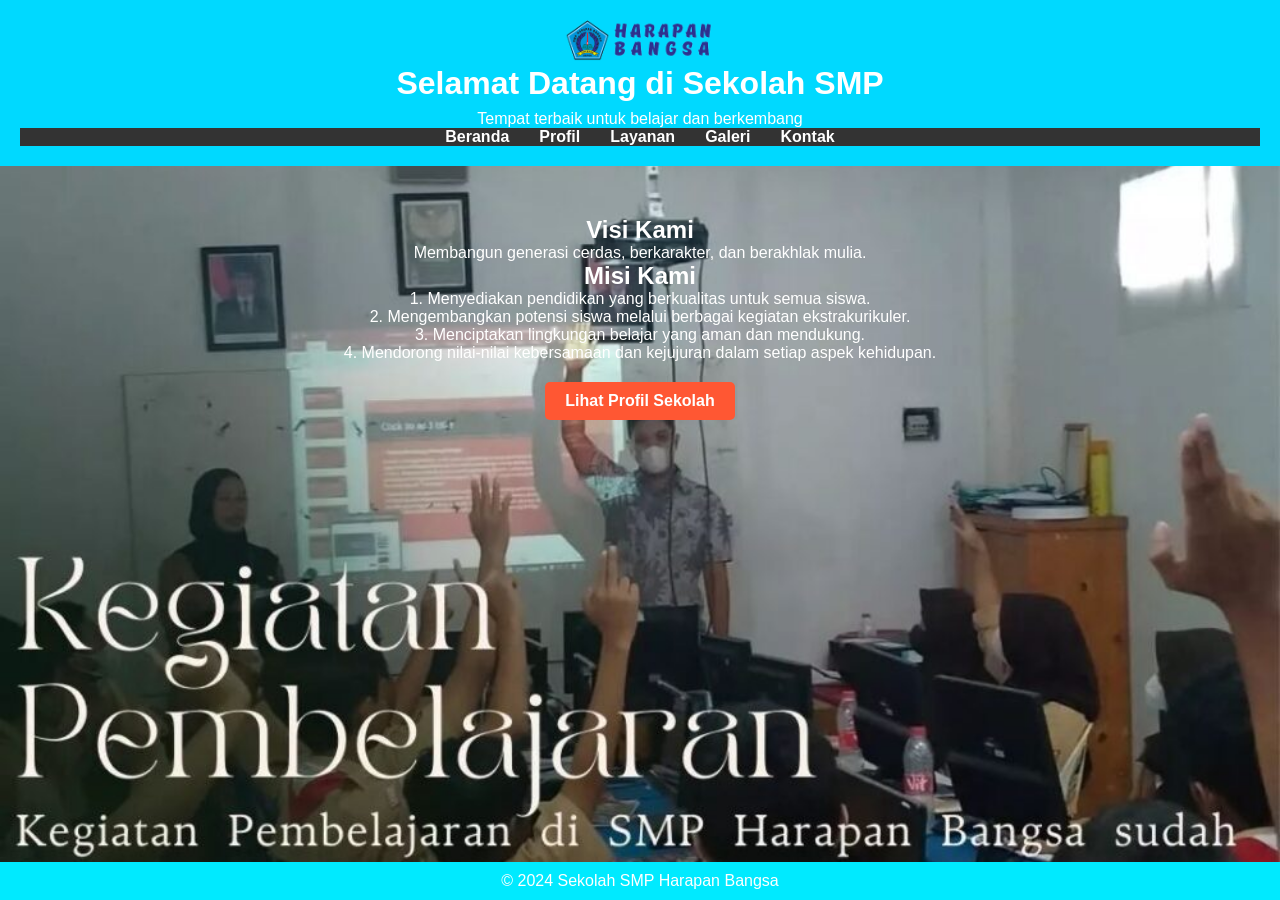
<file: index.html>
<!DOCTYPE html>
<html lang="id">
<head>
    <meta charset="UTF-8">
    <meta name="viewport" content="width=device-width, initial-scale=1.0">
    <title>Beranda - Sekolah SMP Harapan Bangsa</title>
    <link rel="stylesheet" href="styles.css">
    <style>
        html, body {
            height: 100%; /* Memastikan body mengisi seluruh tinggi viewport */
            margin: 0; /* Menghapus margin default */
        }

        body {
            display: flex; /* Menggunakan flexbox */
            flex-direction: column; /* Menyusun elemen secara kolom */
        }

        header {
            background-color: #00d9ff; /* Warna latar belakang header */
            color: white; /* Warna teks di header */
            padding: 20px; /* Ruang dalam header */
            text-align: center; /* Memusatkan teks */
        }

        nav ul {
            list-style-type: none; /* Menghapus bullet points */
            padding: 0; /* Menghapus padding pada daftar */
        }

        nav ul li {
            display: inline; /* Menampilkan daftar secara horizontal */
            margin-right: 15px; /* Ruang antar item daftar */
        }

        nav ul li a {
            color: white; /* Warna teks tautan */
            text-decoration: none; /* Menghapus garis bawah pada tautan */
        }

        nav ul li a:hover {
            text-decoration: underline; /* Garis bawah saat hover */
        }

        .hero {
            background-color: rgba(0, 0, 0, 0.5); /* Warna latar belakang untuk bagian hero */
            padding: 50px; /* Ruang dalam bagian hero */
            text-align: center; /* Memusatkan teks */
            flex: 1; /* Memungkinkan hero mengisi ruang tersisa */
            color: white; /* Warna teks di bagian hero */
        }

        .cta-button {
            background-color: #FF5733; /* Warna tombol */
            color: white; /* Warna teks tombol */
            padding: 10px 20px; /* Ruang dalam tombol */
            text-decoration: none; /* Menghapus garis bawah */
            border-radius: 5px; /* Membuat sudut tombol membulat */
            font-weight: bold; /* Membuat teks tombol tebal */
            margin-top: 20px; /* Memberi ruang di atas tombol */
            display: inline-block; /* Memungkinkan margin dan padding pada tombol */
        }

        .cta-button:hover {
            background-color: #C70039; /* Warna tombol saat hover */
        }

        footer {
            text-align: center; /* Memusatkan teks di footer */
            padding: 10px; /* Ruang dalam footer */
            background-color: #00eaff; /* Warna latar belakang footer */
            color: white; /* Warna teks di footer */
        }

        #scrollToTopBtn {
            display: none; /* Menyembunyikan tombol secara default */
            position: fixed; /* Posisi tetap di kanan bawah */
            bottom: 20px; /* Jarak dari bawah */
            right: 30px; /* Jarak dari kanan */
            background-color: #00d0ff; /* Warna latar belakang tombol */
            color: white; /* Warna teks tombol */
            border: none; /* Menghapus border */
            padding: 10px; /* Ruang dalam tombol */
            border-radius: 5px; /* Membuat sudut tombol membulat */
            cursor: pointer; /* Mengubah cursor menjadi pointer */
        }

        #scrollToTopBtn:hover {
            background-color: #00d5ff; /* Warna tombol saat hover */
        }

        @media (max-width: 600px) {
            header {
                font-size: 1.5em; /* Mengurangi ukuran font di header untuk perangkat kecil */
            }

            .cta-button {
                padding: 8px 16px; /* Mengurangi padding pada tombol untuk perangkat kecil */
                font-size: 1em; /* Ukuran font tombol lebih kecil */
            }

            footer {
                font-size: 0.9em; /* Mengurangi ukuran font footer untuk perangkat kecil */
            }
        }
    </style>
</head>
<body>
    <header>
        <img src="logosekolah.png" alt="Logo Sekolah" style="width: 150px; height: auto;"> <!-- Menambahkan logo sekolah -->
        <h1>Selamat Datang di Sekolah SMP</h1>
        <p>Tempat terbaik untuk belajar dan berkembang</p>
        <nav>
            <ul>
                <li><a href="index.html">Beranda</a></li>
                <li><a href="profil.html">Profil</a></li>
                <li><a href="layanan.html">Layanan</a></li>
                <li><a href="galeri.html">Galeri</a></li>
                <li><a href="kontak.html">Kontak</a></li>
            </ul>
        </nav>
    </header>
    <section class="hero">
        <h2>Visi Kami</h2>
        <p>Membangun generasi cerdas, berkarakter, dan berakhlak mulia.</p>
        <h2>Misi Kami</h2>
        <p>1. Menyediakan pendidikan yang berkualitas untuk semua siswa.<br>
           2. Mengembangkan potensi siswa melalui berbagai kegiatan ekstrakurikuler.<br>
           3. Menciptakan lingkungan belajar yang aman dan mendukung.<br>
           4. Mendorong nilai-nilai kebersamaan dan kejujuran dalam setiap aspek kehidupan.</p>
        <a href="profil.html" class="cta-button">Lihat Profil Sekolah</a>
    </section>
    <footer>
        <p>&copy; 2024 Sekolah SMP Harapan Bangsa</p>
    </footer>
    <button onclick="scrollToTop()" id="scrollToTopBtn" title="Kembali ke Atas">⬆️</button>

    <script>
        // Menampilkan tombol "Kembali ke Atas" saat scroll ke bawah
        window.onscroll = function() {
            const scrollBtn = document.getElementById("scrollToTopBtn");
            if (document.body.scrollTop > 20 || document.documentElement.scrollTop > 20) {
                scrollBtn.style.display = "block"; // Menampilkan tombol
            } else {
                scrollBtn.style.display = "none"; // Menyembunyikan tombol
            }
        };

        function scrollToTop() {
            window.scrollTo({ top: 0, behavior: 'smooth' }); // Scroll ke atas dengan halus
        }
    </script>
</body>
</html>
</file>
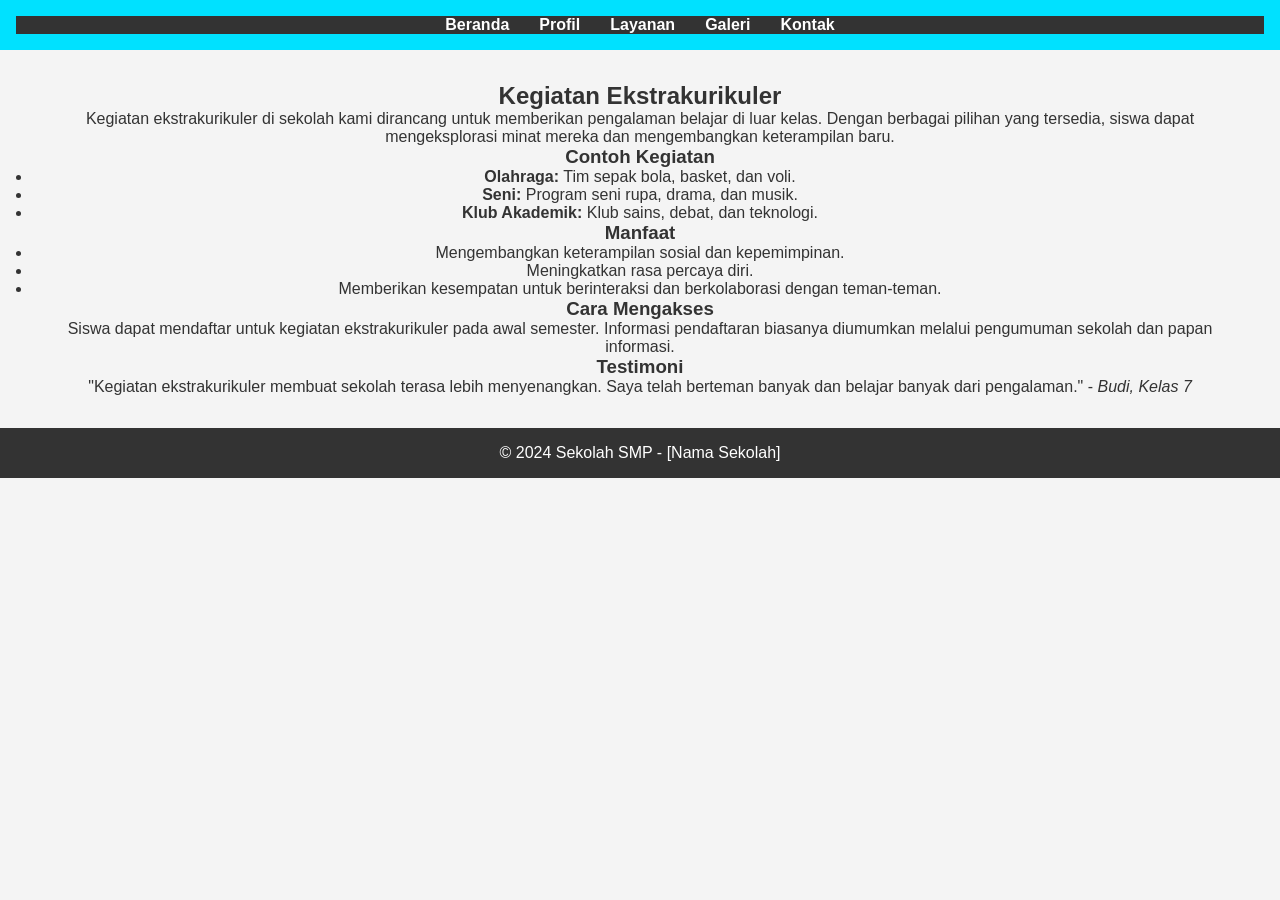
<file: ekstrakurikuler.html>
<!DOCTYPE html>
<html lang="id">
<head>
    <meta charset="UTF-8">
    <meta name="viewport" content="width=device-width, initial-scale=1.0">
    <title>Kegiatan Ekstrakurikuler - Sekolah SMP</title>
    <link rel="stylesheet" href="styles.css">
</head>
<body>
    <header>
        <nav>
            <ul>
                <li><a href="index.html">Beranda</a></li>
                <li><a href="profil.html">Profil</a></li>
                <li><a href="layanan.html">Layanan</a></li>
                <li><a href="galeri.html">Galeri</a></li>
                <li><a href="kontak.html">Kontak</a></li>
            </ul>
        </nav>
    </header>
    <section>
        <h2>Kegiatan Ekstrakurikuler</h2>
        <p>Kegiatan ekstrakurikuler di sekolah kami dirancang untuk memberikan pengalaman belajar di luar kelas. Dengan berbagai pilihan yang tersedia, siswa dapat mengeksplorasi minat mereka dan mengembangkan keterampilan baru.</p>
        
        <h3>Contoh Kegiatan</h3>
        <ul>
            <li><strong>Olahraga:</strong> Tim sepak bola, basket, dan voli.</li>
            <li><strong>Seni:</strong> Program seni rupa, drama, dan musik.</li>
            <li><strong>Klub Akademik:</strong> Klub sains, debat, dan teknologi.</li>
        </ul>

        <h3>Manfaat</h3>
        <ul>
            <li>Mengembangkan keterampilan sosial dan kepemimpinan.</li>
            <li>Meningkatkan rasa percaya diri.</li>
            <li>Memberikan kesempatan untuk berinteraksi dan berkolaborasi dengan teman-teman.</li>
        </ul>

        <h3>Cara Mengakses</h3>
        <p>Siswa dapat mendaftar untuk kegiatan ekstrakurikuler pada awal semester. Informasi pendaftaran biasanya diumumkan melalui pengumuman sekolah dan papan informasi.</p>

        <h3>Testimoni</h3>
        <p>"Kegiatan ekstrakurikuler membuat sekolah terasa lebih menyenangkan. Saya telah berteman banyak dan belajar banyak dari pengalaman." - <em>Budi, Kelas 7</em></p>
    </section>
    <footer>
        <p>&copy; 2024 Sekolah SMP - [Nama Sekolah]</p>
    </footer>
    <button onclick="scrollToTop()" id="scrollToTopBtn" title="Kembali ke Atas">⬆️</button>

    <script>
        function scrollToTop() {
            window.scrollTo({ top: 0, behavior: 'smooth' });
        }
    </script>
</body>
</html>
</file>
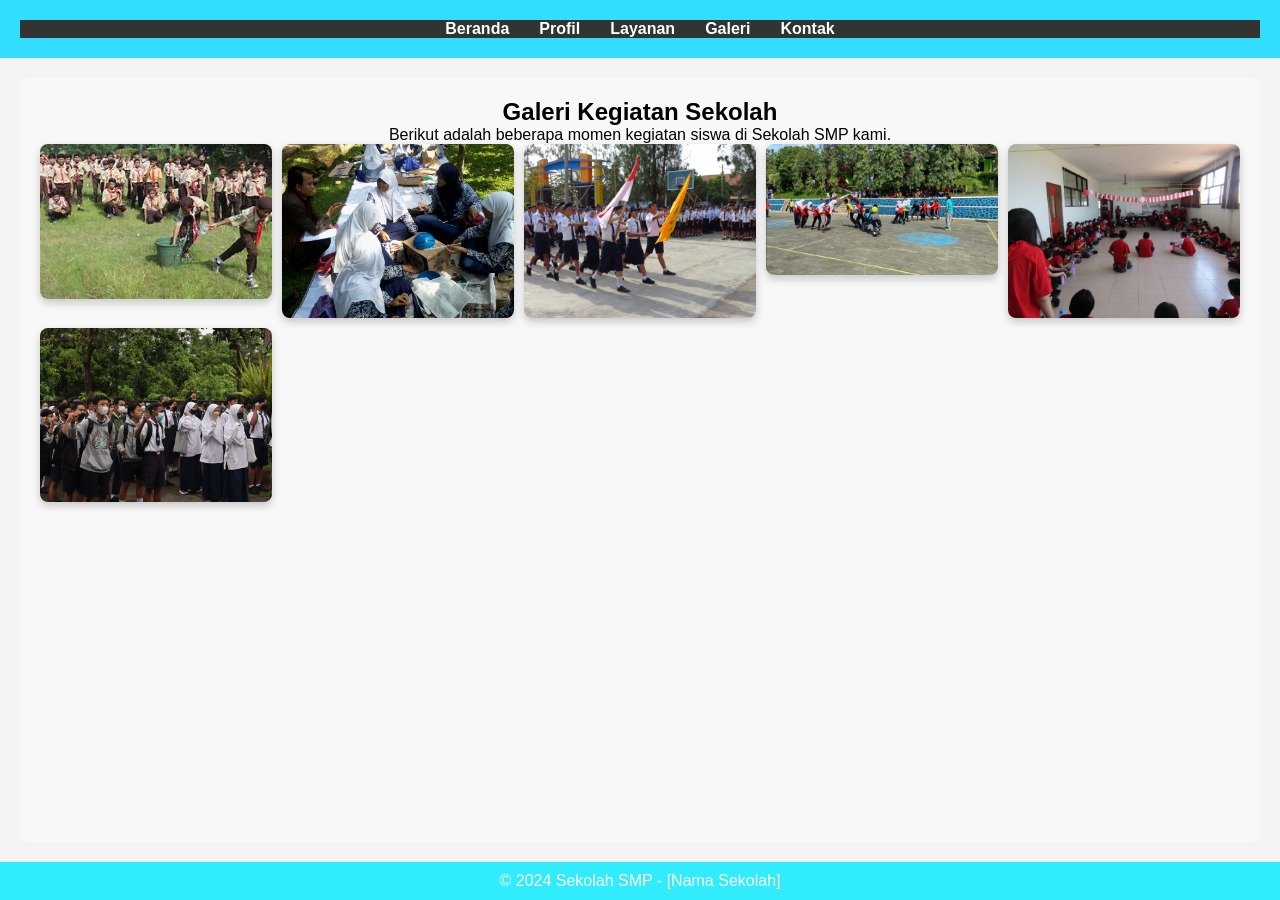
<file: galeri.html>
<!DOCTYPE html>
<html lang="id">
<head>
    <meta charset="UTF-8">
    <meta name="viewport" content="width=device-width, initial-scale=1.0">
    <title>Galeri - Sekolah SMP</title>
    <link rel="stylesheet" href="styles.css">
    <style>
        body {
            display: flex; /* Menggunakan flexbox */
            flex-direction: column; /* Menyusun elemen secara kolom */
            min-height: 100vh; /* Memastikan body mengisi seluruh tinggi viewport */
            margin: 0; /* Menghapus margin default */
            background-color: #f4f4f4; /* Warna latar belakang */
            color: black; /* Warna teks default */
        }

        header {
            background-color: rgba(0, 217, 255, 0.8); /* Warna latar belakang header dengan transparansi */
            color: white; /* Warna teks di header */
            padding: 20px; /* Ruang dalam header */
            text-align: center; /* Memusatkan teks */
        }

        nav ul {
            list-style-type: none; /* Menghapus bullet points */
            padding: 0; /* Menghapus padding pada daftar */
        }

        nav ul li {
            display: inline; /* Menampilkan daftar secara horizontal */
            margin-right: 15px; /* Ruang antar item daftar */
        }

        nav ul li a {
            color: white; /* Warna teks tautan */
            text-decoration: none; /* Menghapus garis bawah pada tautan */
        }

        nav ul li a:hover {
            text-decoration: underline; /* Garis bawah saat hover */
        }

        section {
            flex: 1; /* Memungkinkan section mengisi ruang tersisa */
            padding: 20px; /* Ruang dalam section */
            background-color: rgba(249, 249, 249, 0.8); /* Warna latar belakang section dengan transparansi */
            border-radius: 8px; /* Sudut membulat untuk section */
            margin: 20px; /* Ruang luar pada section */
        }

        .gallery {
            display: grid; /* Menggunakan grid untuk galeri */
            grid-template-columns: repeat(auto-fill, minmax(200px, 1fr)); /* Menentukan jumlah kolom */
            gap: 10px; /* Ruang antar gambar */
        }

        .gallery img {
            width: 100%; /* Gambar mengisi lebar kolom */
            border-radius: 8px; /* Sudut membulat untuk gambar */
            box-shadow: 0 4px 8px rgba(0, 0, 0, 0.2); /* Bayangan untuk gambar */
        }

        footer {
            text-align: center; /* Memusatkan teks di footer */
            padding: 10px; /* Ruang dalam footer */
            background-color: rgba(0, 234, 255, 0.8); /* Warna latar belakang footer dengan transparansi */
            color: white; /* Warna teks di footer */
        }

        #scrollToTopBtn {
            display: none; /* Menyembunyikan tombol secara default */
            position: fixed; /* Posisi tetap di kanan bawah */
            bottom: 20px; /* Jarak dari bawah */
            right: 30px; /* Jarak dari kanan */
            background-color: #00d0ff; /* Warna latar belakang tombol */
            color: white; /* Warna teks tombol */
            border: none; /* Menghapus border */
            padding: 10px; /* Ruang dalam tombol */
            border-radius: 5px; /* Membuat sudut tombol membulat */
            cursor: pointer; /* Mengubah cursor menjadi pointer */
        }

        #scrollToTopBtn:hover {
            background-color: #00d5ff; /* Warna tombol saat hover */
        }
    </style>
</head>
<body>
    <header>
        <nav>
            <ul>
                <li><a href="index.html">Beranda</a></li>
                <li><a href="profil.html">Profil</a></li>
                <li><a href="layanan.html">Layanan</a></li>
                <li><a href="galeri.html">Galeri</a></li>
                <li><a href="kontak.html">Kontak</a></li>
            </ul>
        </nav>
    </header>
    <section>
        <h2>Galeri Kegiatan Sekolah</h2>
        <p>Berikut adalah beberapa momen kegiatan siswa di Sekolah SMP kami.</p>
        <div class="gallery">
            <img src="kegiatan1.jpg" alt="Kegiatan 1">
            <img src="kegiatan2.jpg" alt="Kegiatan 2">
            <img src="kegiatan3.jpg" alt="Kegiatan 3">
            <img src="kegiatan4.jpg" alt="Kegiatan 4">
            <img src="kegiatan5.jpg" alt="Kegiatan 5">
            <img src="kegiatan6.jpg" alt="Kegiatan 6">
        </div>
    </section>
    <footer>
        <p>&copy; 2024 Sekolah SMP - [Nama Sekolah]</p>
    </footer>
    <button onclick="scrollToTop()" id="scrollToTopBtn" title="Kembali ke Atas">⬆️</button>

    <script>
        function scrollToTop() {
            window.scrollTo({ top: 0, behavior: 'smooth' });
        }

        // Menampilkan tombol "Kembali ke Atas" saat scroll ke bawah
        window.onscroll = function() {
            const scrollBtn = document.getElementById("scrollToTopBtn");
            if (document.body.scrollTop > 20 || document.documentElement.scrollTop > 20) {
                scrollBtn.style.display = "block"; // Menampilkan tombol
            } else {
                scrollBtn.style.display = "none"; // Menyembunyikan tombol
            }
        };
    </script>
</body>
</html>
</file>
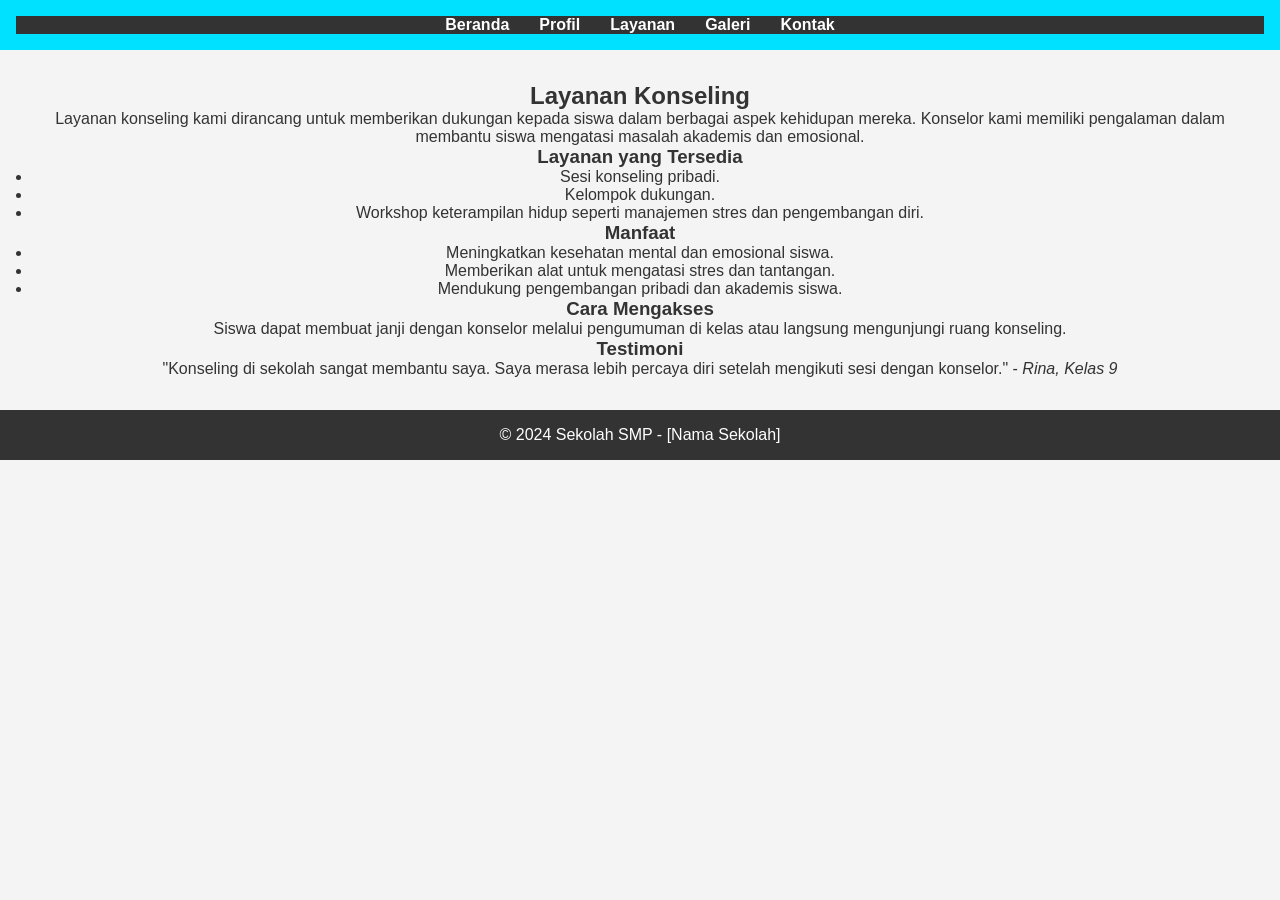
<file: konseling.html>
<!DOCTYPE html>
<html lang="id">
<head>
    <meta charset="UTF-8">
    <meta name="viewport" content="width=device-width, initial-scale=1.0">
    <title>Konseling - Sekolah SMP</title>
    <link rel="stylesheet" href="styles.css">
</head>
<body>
    <header>
        <nav>
            <ul>
                <li><a href="index.html">Beranda</a></li>
                <li><a href="profil.html">Profil</a></li>
                <li><a href="layanan.html">Layanan</a></li>
                <li><a href="galeri.html">Galeri</a></li>
                <li><a href="kontak.html">Kontak</a></li>
            </ul>
        </nav>
    </header>
    <section>
        <h2>Layanan Konseling</h2>
        <p>Layanan konseling kami dirancang untuk memberikan dukungan kepada siswa dalam berbagai aspek kehidupan mereka. Konselor kami memiliki pengalaman dalam membantu siswa mengatasi masalah akademis dan emosional.</p>
        
        <h3>Layanan yang Tersedia</h3>
        <ul>
            <li>Sesi konseling pribadi.</li>
            <li>Kelompok dukungan.</li>
            <li>Workshop keterampilan hidup seperti manajemen stres dan pengembangan diri.</li>
        </ul>

        <h3>Manfaat</h3>
        <ul>
            <li>Meningkatkan kesehatan mental dan emosional siswa.</li>
            <li>Memberikan alat untuk mengatasi stres dan tantangan.</li>
            <li>Mendukung pengembangan pribadi dan akademis siswa.</li>
        </ul>

        <h3>Cara Mengakses</h3>
        <p>Siswa dapat membuat janji dengan konselor melalui pengumuman di kelas atau langsung mengunjungi ruang konseling.</p>

        <h3>Testimoni</h3>
        <p>"Konseling di sekolah sangat membantu saya. Saya merasa lebih percaya diri setelah mengikuti sesi dengan konselor." - <em>Rina, Kelas 9</em></p>
    </section>
    <footer>
        <p>&copy; 2024 Sekolah SMP - [Nama Sekolah]</p>
    </footer>
    <button onclick="scrollToTop()" id="scrollToTopBtn" title="Kembali ke Atas">⬆️</button>

    <script>
        function scrollToTop() {
            window.scrollTo({ top: 0, behavior: 'smooth' });
        }
    </script>
</body>
</html>
</file>
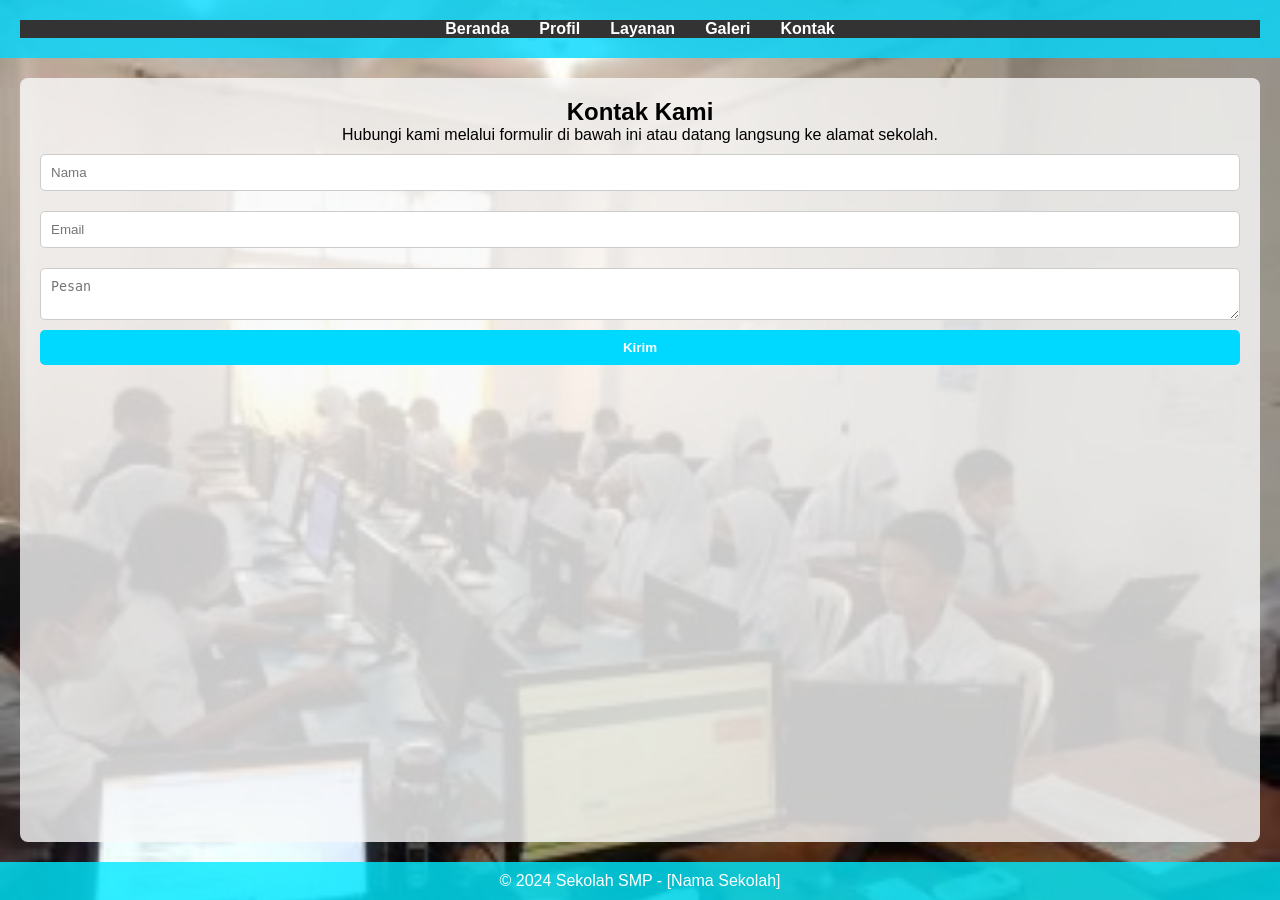
<file: kontak.html>
<!DOCTYPE html>
<html lang="id">
<head>
    <meta charset="UTF-8">
    <meta name="viewport" content="width=device-width, initial-scale=1.0">
    <title>Kontak - Sekolah SMP</title>
    <link rel="stylesheet" href="styles.css">
    <style>
        body {
            display: flex; /* Menggunakan flexbox */
            flex-direction: column; /* Menyusun elemen secara kolom */
            min-height: 100vh; /* Memastikan body mengisi seluruh tinggi viewport */
            margin: 0; /* Menghapus margin default */
            background-image: url('background.jpg'); /* Gambar latar belakang */
            background-size: cover; /* Menutupi seluruh area */
            background-position: center; /* Memusatkan gambar latar belakang */
            color: black; /* Warna teks default */
        }

        header {
            background-color: rgba(0, 217, 255, 0.8); /* Warna latar belakang header dengan transparansi */
            color: white; /* Warna teks di header */
            padding: 20px; /* Ruang dalam header */
            text-align: center; /* Memusatkan teks */
        }

        nav ul {
            list-style-type: none; /* Menghapus bullet points */
            padding: 0; /* Menghapus padding pada daftar */
        }

        nav ul li {
            display: inline; /* Menampilkan daftar secara horizontal */
            margin-right: 15px; /* Ruang antar item daftar */
        }

        nav ul li a {
            color: white; /* Warna teks tautan */
            text-decoration: none; /* Menghapus garis bawah pada tautan */
        }

        nav ul li a:hover {
            text-decoration: underline; /* Garis bawah saat hover */
        }

        section {
            flex: 1; /* Memungkinkan section mengisi ruang tersisa */
            padding: 20px; /* Ruang dalam section */
            background-color: rgba(249, 249, 249, 0.8); /* Warna latar belakang section dengan transparansi */
            border-radius: 8px; /* Sudut membulat untuk section */
            margin: 20px; /* Ruang luar pada section */
        }

        form {
            display: flex; /* Menggunakan flexbox untuk formulir */
            flex-direction: column; /* Menyusun elemen formulir secara kolom */
        }

        input, textarea {
            margin: 10px 0; /* Ruang antar elemen formulir */
            padding: 10px; /* Ruang dalam elemen formulir */
            border: 1px solid #ccc; /* Border untuk elemen formulir */
            border-radius: 5px; /* Sudut membulat untuk elemen formulir */
            width: 100%; /* Lebar penuh */
        }

        button {
            padding: 10px; /* Ruang dalam tombol */
            border: none; /* Menghapus border */
            border-radius: 5px; /* Sudut membulat untuk tombol */
            background-color: #00d9ff; /* Warna latar belakang tombol */
            color: white; /* Warna teks tombol */
            cursor: pointer; /* Mengubah cursor menjadi pointer */
            font-weight: bold; /* Teks tebal */
        }

        button:hover {
            background-color: #00c5e0; /* Warna tombol saat hover */
        }

        footer {
            text-align: center; /* Memusatkan teks di footer */
            padding: 10px; /* Ruang dalam footer */
            background-color: rgba(0, 234, 255, 0.8); /* Warna latar belakang footer dengan transparansi */
            color: white; /* Warna teks di footer */
        }

        #scrollToTopBtn {
            display: none; /* Menyembunyikan tombol secara default */
            position: fixed; /* Posisi tetap di kanan bawah */
            bottom: 20px; /* Jarak dari bawah */
            right: 30px; /* Jarak dari kanan */
            background-color: #00d0ff; /* Warna latar belakang tombol */
            color: white; /* Warna teks tombol */
            border: none; /* Menghapus border */
            padding: 10px; /* Ruang dalam tombol */
            border-radius: 5px; /* Membuat sudut tombol membulat */
            cursor: pointer; /* Mengubah cursor menjadi pointer */
        }

        #scrollToTopBtn:hover {
            background-color: #00d5ff; /* Warna tombol saat hover */
        }
    </style>
</head>
<body>
    <header>
        <nav>
            <ul>
                <li><a href="index.html">Beranda</a></li>
                <li><a href="profil.html">Profil</a></li>
                <li><a href="layanan.html">Layanan</a></li>
                <li><a href="galeri.html">Galeri</a></li>
                <li><a href="kontak.html">Kontak</a></li>
            </ul>
        </nav>
    </header>
    <section>
        <h2>Kontak Kami</h2>
        <p>Hubungi kami melalui formulir di bawah ini atau datang langsung ke alamat sekolah.</p>
        <form>
            <input type="text" placeholder="Nama" required>
            <input type="email" placeholder="Email" required>
            <textarea placeholder="Pesan" required></textarea>
            <button type="submit">Kirim</button>
        </form>
    </section>
    <footer>
        <p>&copy; 2024 Sekolah SMP - [Nama Sekolah]</p>
    </footer>
    <button onclick="scrollToTop()" id="scrollToTopBtn" title="Kembali ke Atas">⬆️</button>

    <script>
        function scrollToTop() {
            window.scrollTo({ top: 0, behavior: 'smooth' });
        }

        // Menampilkan tombol "Kembali ke Atas" saat scroll ke bawah
        window.onscroll = function() {
            const scrollBtn = document.getElementById("scrollToTopBtn");
            if (document.body.scrollTop > 20 || document.documentElement.scrollTop > 20) {
                scrollBtn.style.display = "block"; // Menampilkan tombol
            } else {
                scrollBtn.style.display = "none"; // Menyembunyikan tombol
            }
        };
    </script>
</body>
</html>
</file>
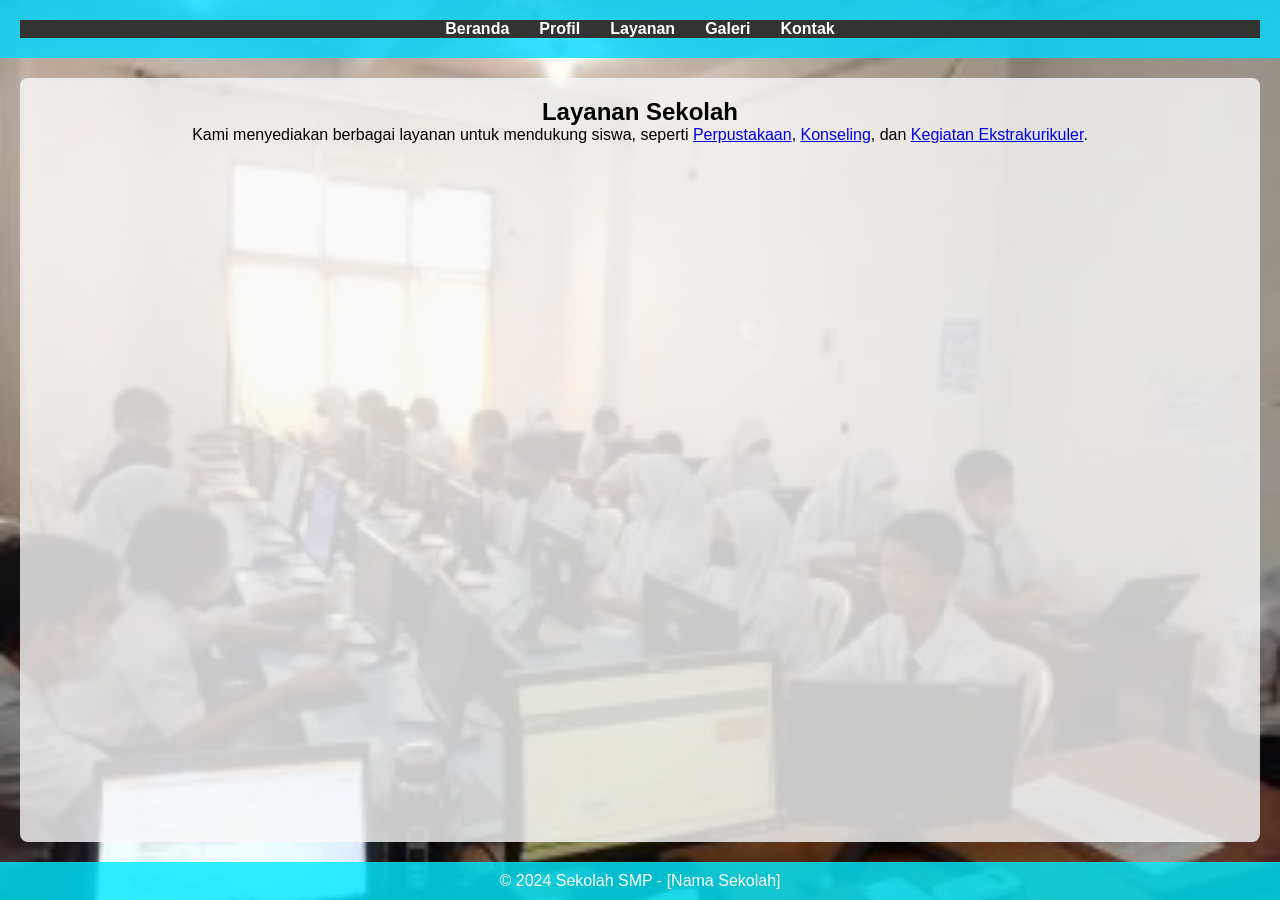
<file: layanan.html>
<!DOCTYPE html>
<html lang="id">
<head>
    <meta charset="UTF-8">
    <meta name="viewport" content="width=device-width, initial-scale=1.0">
    <title>Layanan - Sekolah SMP</title>
    <link rel="stylesheet" href="styles.css">
    <style>
        body {
            display: flex; /* Menggunakan flexbox */
            flex-direction: column; /* Menyusun elemen secara kolom */
            min-height: 100vh; /* Memastikan body mengisi seluruh tinggi viewport */
            margin: 0; /* Menghapus margin default */
            background-image: url('background.jpg'); /* Gambar latar belakang */
            background-size: cover; /* Menutupi seluruh area */
            background-position: center; /* Memusatkan gambar latar belakang */
            color: black; /* Warna teks default */
        }

        header {
            background-color: rgba(0, 217, 255, 0.8); /* Warna latar belakang header dengan transparansi */
            color: white; /* Warna teks di header */
            padding: 20px; /* Ruang dalam header */
            text-align: center; /* Memusatkan teks */
        }

        nav ul {
            list-style-type: none; /* Menghapus bullet points */
            padding: 0; /* Menghapus padding pada daftar */
        }

        nav ul li {
            display: inline; /* Menampilkan daftar secara horizontal */
            margin-right: 15px; /* Ruang antar item daftar */
        }

        nav ul li a {
            color: white; /* Warna teks tautan */
            text-decoration: none; /* Menghapus garis bawah pada tautan */
        }

        nav ul li a:hover {
            text-decoration: underline; /* Garis bawah saat hover */
        }

        section {
            flex: 1; /* Memungkinkan section mengisi ruang tersisa */
            padding: 20px; /* Ruang dalam section */
            background-color: rgba(249, 249, 249, 0.8); /* Warna latar belakang section dengan transparansi */
            border-radius: 8px; /* Sudut membulat untuk section */
            margin: 20px; /* Ruang luar pada section */
        }

        footer {
            text-align: center; /* Memusatkan teks di footer */
            padding: 10px; /* Ruang dalam footer */
            background-color: rgba(0, 234, 255, 0.8); /* Warna latar belakang footer dengan transparansi */
            color: white; /* Warna teks di footer */
        }

        #scrollToTopBtn {
            display: none; /* Menyembunyikan tombol secara default */
            position: fixed; /* Posisi tetap di kanan bawah */
            bottom: 20px; /* Jarak dari bawah */
            right: 30px; /* Jarak dari kanan */
            background-color: #00d0ff; /* Warna latar belakang tombol */
            color: white; /* Warna teks tombol */
            border: none; /* Menghapus border */
            padding: 10px; /* Ruang dalam tombol */
            border-radius: 5px; /* Membuat sudut tombol membulat */
            cursor: pointer; /* Mengubah cursor menjadi pointer */
        }

        #scrollToTopBtn:hover {
            background-color: #00d5ff; /* Warna tombol saat hover */
        }
    </style>
</head>
<body>
    <header>
        <nav>
            <ul>
                <li><a href="index.html">Beranda</a></li>
                <li><a href="profil.html">Profil</a></li>
                <li><a href="layanan.html">Layanan</a></li>
                <li><a href="galeri.html">Galeri</a></li>
                <li><a href="kontak.html">Kontak</a></li>
            </ul>
        </nav>
    </header>
    <section>
        <h2>Layanan Sekolah</h2>
        <p>Kami menyediakan berbagai layanan untuk mendukung siswa, seperti 
            <a href="perpustakaan.html">Perpustakaan</a>, 
            <a href="konseling.html">Konseling</a>, dan 
            <a href="ekstrakurikuler.html">Kegiatan Ekstrakurikuler</a>.
        </p>
    </section>
    <footer>
        <p>&copy; 2024 Sekolah SMP - [Nama Sekolah]</p>
    </footer>
    <button onclick="scrollToTop()" id="scrollToTopBtn" title="Kembali ke Atas">⬆️</button>

    <script>
        function scrollToTop() {
            window.scrollTo({ top: 0, behavior: 'smooth' });
        }

        // Menampilkan tombol "Kembali ke Atas" saat scroll ke bawah
        window.onscroll = function() {
            const scrollBtn = document.getElementById("scrollToTopBtn");
            if (document.body.scrollTop > 20 || document.documentElement.scrollTop > 20) {
                scrollBtn.style.display = "block"; // Menampilkan tombol
            } else {
                scrollBtn.style.display = "none"; // Menyembunyikan tombol
            }
        };
    </script>
</body>
</html>
</file>
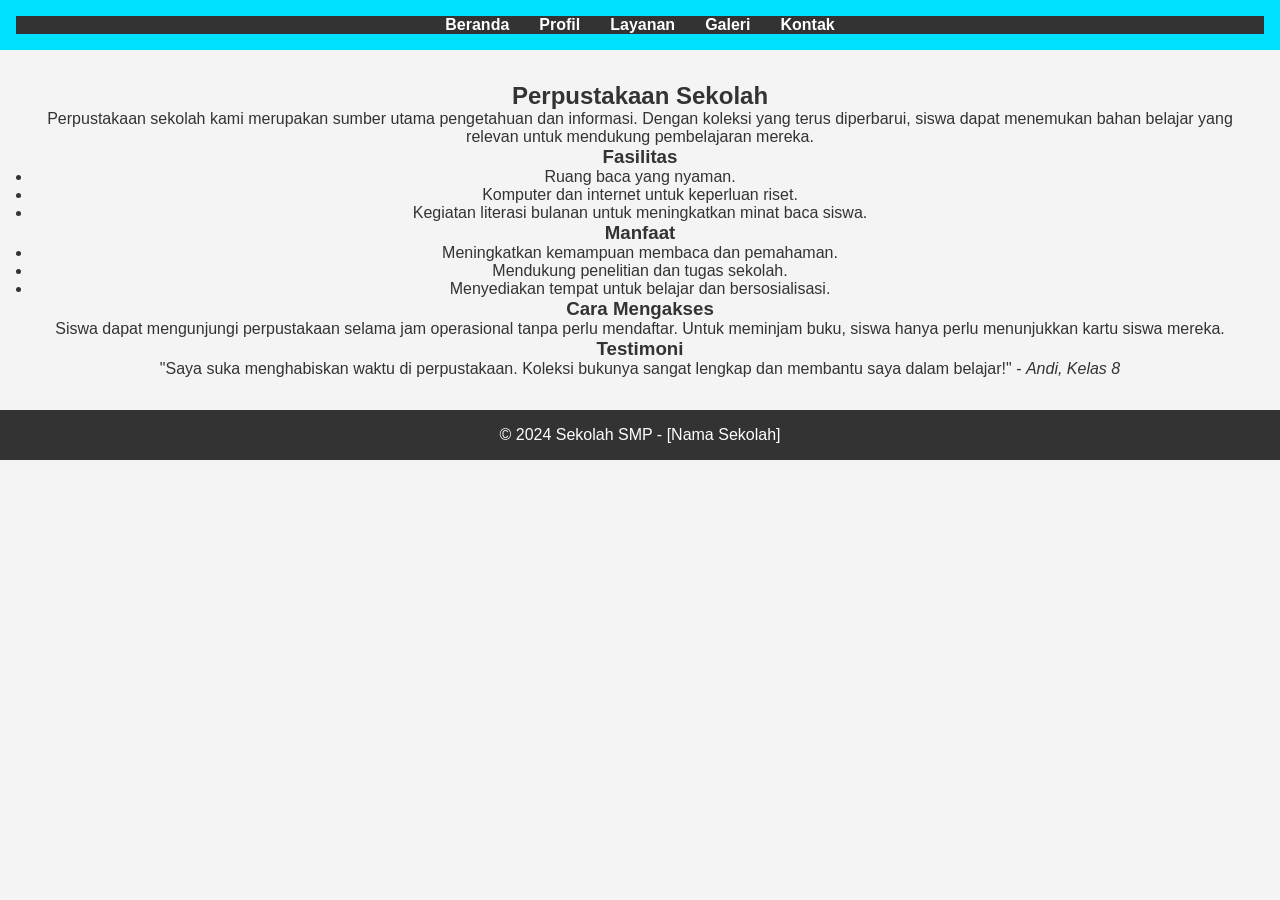
<file: perpustakaan.html>
<!DOCTYPE html>
<html lang="id">
<head>
    <meta charset="UTF-8">
    <meta name="viewport" content="width=device-width, initial-scale=1.0">
    <title>Perpustakaan - Sekolah SMP</title>
    <link rel="stylesheet" href="styles.css">
</head>
<body>
    <header>
        <nav>
            <ul>
                <li><a href="index.html">Beranda</a></li>
                <li><a href="profil.html">Profil</a></li>
                <li><a href="layanan.html">Layanan</a></li>
                <li><a href="galeri.html">Galeri</a></li>
                <li><a href="kontak.html">Kontak</a></li>
            </ul>
        </nav>
    </header>
    <section>
        <h2>Perpustakaan Sekolah</h2>
        <p>Perpustakaan sekolah kami merupakan sumber utama pengetahuan dan informasi. Dengan koleksi yang terus diperbarui, siswa dapat menemukan bahan belajar yang relevan untuk mendukung pembelajaran mereka.</p>
        
        <h3>Fasilitas</h3>
        <ul>
            <li>Ruang baca yang nyaman.</li>
            <li>Komputer dan internet untuk keperluan riset.</li>
            <li>Kegiatan literasi bulanan untuk meningkatkan minat baca siswa.</li>
        </ul>

        <h3>Manfaat</h3>
        <ul>
            <li>Meningkatkan kemampuan membaca dan pemahaman.</li>
            <li>Mendukung penelitian dan tugas sekolah.</li>
            <li>Menyediakan tempat untuk belajar dan bersosialisasi.</li>
        </ul>

        <h3>Cara Mengakses</h3>
        <p>Siswa dapat mengunjungi perpustakaan selama jam operasional tanpa perlu mendaftar. Untuk meminjam buku, siswa hanya perlu menunjukkan kartu siswa mereka.</p>

        <h3>Testimoni</h3>
        <p>"Saya suka menghabiskan waktu di perpustakaan. Koleksi bukunya sangat lengkap dan membantu saya dalam belajar!" - <em>Andi, Kelas 8</em></p>
    </section>
    <footer>
        <p>&copy; 2024 Sekolah SMP - [Nama Sekolah]</p>
    </footer>
    <button onclick="scrollToTop()" id="scrollToTopBtn" title="Kembali ke Atas">⬆️</button>

    <script>
        function scrollToTop() {
            window.scrollTo({ top: 0, behavior: 'smooth' });
        }
    </script>
</body>
</html>
</file>
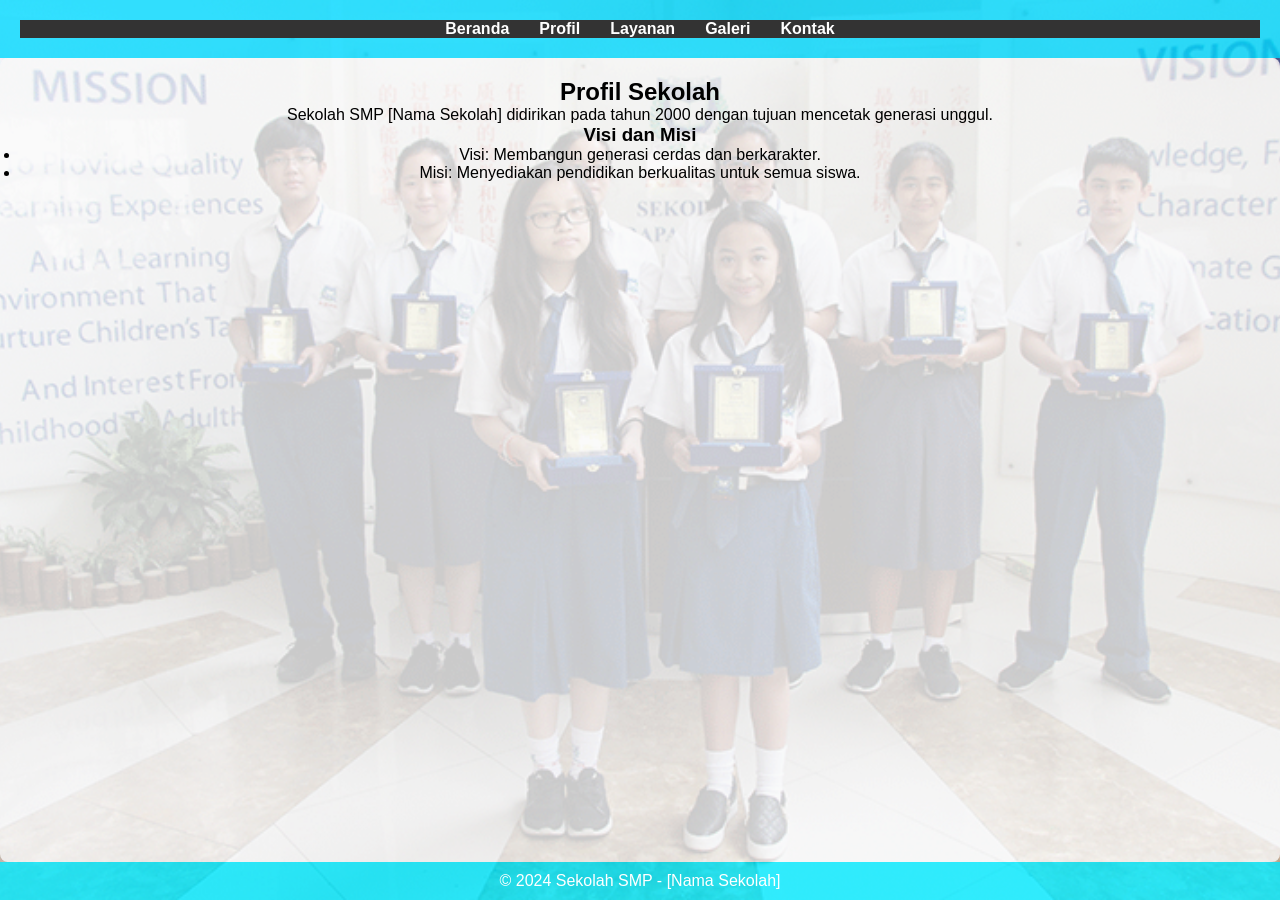
<file: profil.html>
<!DOCTYPE html>
<html lang="id">
<head>
    <meta charset="UTF-8">
    <meta name="viewport" content="width=device-width, initial-scale=1.0">
    <title>Profil - Sekolah SMP</title>
    <link rel="stylesheet" href="styles.css">
    <style>
        body {
            display: flex; /* Menggunakan flexbox */
            flex-direction: column; /* Menyusun elemen secara kolom */
            min-height: 100vh; /* Memastikan body mengisi seluruh tinggi viewport */
            margin: 0; /* Menghapus margin default */
            background-image: url('profil.jpg'); /* Menambahkan gambar latar belakang */
            background-size: cover; /* Menyesuaikan ukuran gambar untuk menutupi seluruh area */
            background-position: center; /* Memusatkan gambar latar belakang */
            color: black; /* Warna teks default */
        }

        header {
            background-color: rgba(0, 217, 255, 0.8); /* Warna latar belakang header dengan transparansi */
            color: white; /* Warna teks di header */
            padding: 20px; /* Ruang dalam header */
            text-align: center; /* Memusatkan teks */
        }

        nav ul {
            list-style-type: none; /* Menghapus bullet points */
            padding: 0; /* Menghapus padding pada daftar */
        }

        nav ul li {
            display: inline; /* Menampilkan daftar secara horizontal */
            margin-right: 15px; /* Ruang antar item daftar */
        }

        nav ul li a {
            color: white; /* Warna teks tautan */
            text-decoration: none; /* Menghapus garis bawah pada tautan */
        }

        nav ul li a:hover {
            text-decoration: underline; /* Garis bawah saat hover */
        }

        section {
            flex: 1; /* Memungkinkan section mengisi ruang tersisa */
            padding: 20px; /* Ruang dalam section */
            background-color: rgba(249, 249, 249, 0.8); /* Warna latar belakang section dengan transparansi */
            border-radius: 8px; /* Sudut membulat untuk section */
        }

        footer {
            text-align: center; /* Memusatkan teks di footer */
            padding: 10px; /* Ruang dalam footer */
            background-color: rgba(0, 234, 255, 0.8); /* Warna latar belakang footer dengan transparansi */
            color: white; /* Warna teks di footer */
        }
    </style>
</head>
<body>
    <header>
        <nav>
            <ul>
                <li><a href="index.html">Beranda</a></li>
                <li><a href="profil.html">Profil</a></li>
                <li><a href="layanan.html">Layanan</a></li>
                <li><a href="galeri.html">Galeri</a></li>
                <li><a href="kontak.html">Kontak</a></li>
            </ul>
        </nav>
    </header>
    <section>
        <h2>Profil Sekolah</h2>
        <p>Sekolah SMP [Nama Sekolah] didirikan pada tahun 2000 dengan tujuan mencetak generasi unggul.</p>
        <h3>Visi dan Misi</h3>
        <ul>
            <li>Visi: Membangun generasi cerdas dan berkarakter.</li>
            <li>Misi: Menyediakan pendidikan berkualitas untuk semua siswa.</li>
        </ul>
    </section>
    <footer>
        <p>&copy; 2024 Sekolah SMP - [Nama Sekolah]</p>
    </footer>
</body>
</html>
</file>
<file: styles.css>
/* Reset Styles */
* {
    margin: 0;
    padding: 0;
    box-sizing: border-box;
}

/* Body and Basic Styling */
body {
    font-family: Arial, sans-serif;
    background-color: #f4f4f4;
    color: #333;
}

/* Header and Navigation */
header {
    background-color: #00e1ff;
    color: #fff;
    padding: 1rem;
    text-align: center;
}

header h1 {
    margin-bottom: 0.5rem;
}

nav ul {
    list-style: none;
    display: flex;
    justify-content: center;
    background-color: #333;
}

nav ul li {
    margin: 0 15px;
}

nav ul li a {
    color: #fff;
    text-decoration: none;
    font-weight: bold;
    transition: color 0.3s;
}

nav ul li a:hover {
    color: #00c8ff;
}

/* Sections */
section {
    padding: 2rem;
    text-align: center;
}

.hero {
    background: url('school.jpg') center/cover no-repeat;
    padding: 4rem;
    color: #fff;
}

/* Footer */
footer {
    background-color: #333;
    color: #fff;
    padding: 1rem;
    text-align: center;
    position: relative;
    bottom: 0;
    width: 100%;
}

/* Scroll-to-Top Button */
#scrollToTopBtn {
    display: none; /* Disembunyikan pada awalnya */
    position: fixed;
    bottom: 20px;
    right: 20px;
    z-index: 99;
    font-size: 18px;
    background-color: #007bff;
    color: white;
    border: none;
    border-radius: 5px;
    padding: 10px;
    cursor: pointer;
    transition: background-color 0.3s;
}

#scrollToTopBtn:hover {
    background-color: #555;
}
</file>
